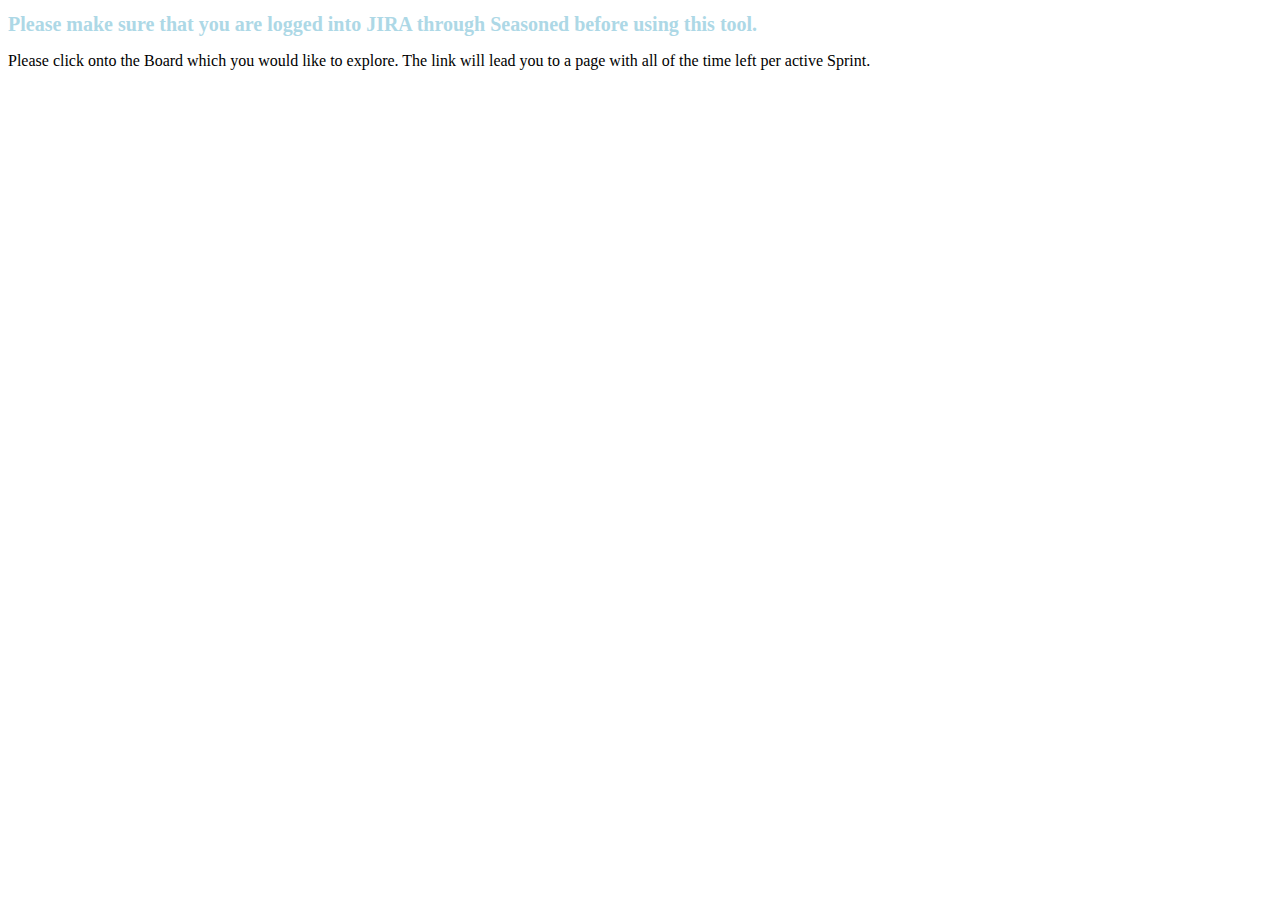
<file: index.html>
<!DOCTYPE html>
<html>
<head>
	<link rel="stylesheet" href="index.css">
</head>
<body>
	<h1>Please make sure that you are logged into JIRA through Seasoned before using this tool.</h1>


<!-- 	<form type="submit" id="ProjectNameForm">
		<input width="400px" placeholder="Type in name of project..." type="search" id="ProjectNameInput">
		<button style="font-family: sans-serif;">
			<i class="fa fa-search"></i>
		</button>
	</form>
	<form type="submit" id="BoardNameForm">
		<input width="400px" placeholder="Type in name of board the project is on..." type="search" id="BoardNameInput">
		<button style="font-family: sans-serif;">
			<i class="fa fa-search"></i>
		</button>
	</form>																-->


<!-- 	<script>
		let x=searchInput.text;

		fetch.get('https://seasoned.atlassian.net/rest/agile/1.0').then((data){
			goTo(('https://seasoned.atlassian.net/rest/agile/1.0/board/').append(x));
		});
	</script>
																		 -->

	<p> Please click onto the Board which you would like to explore. The link will lead you to a page with all of the time left per active Sprint. </p>
	<a href="HiringFeaturesBoard.html"></a>

</body>
</html>
</file>
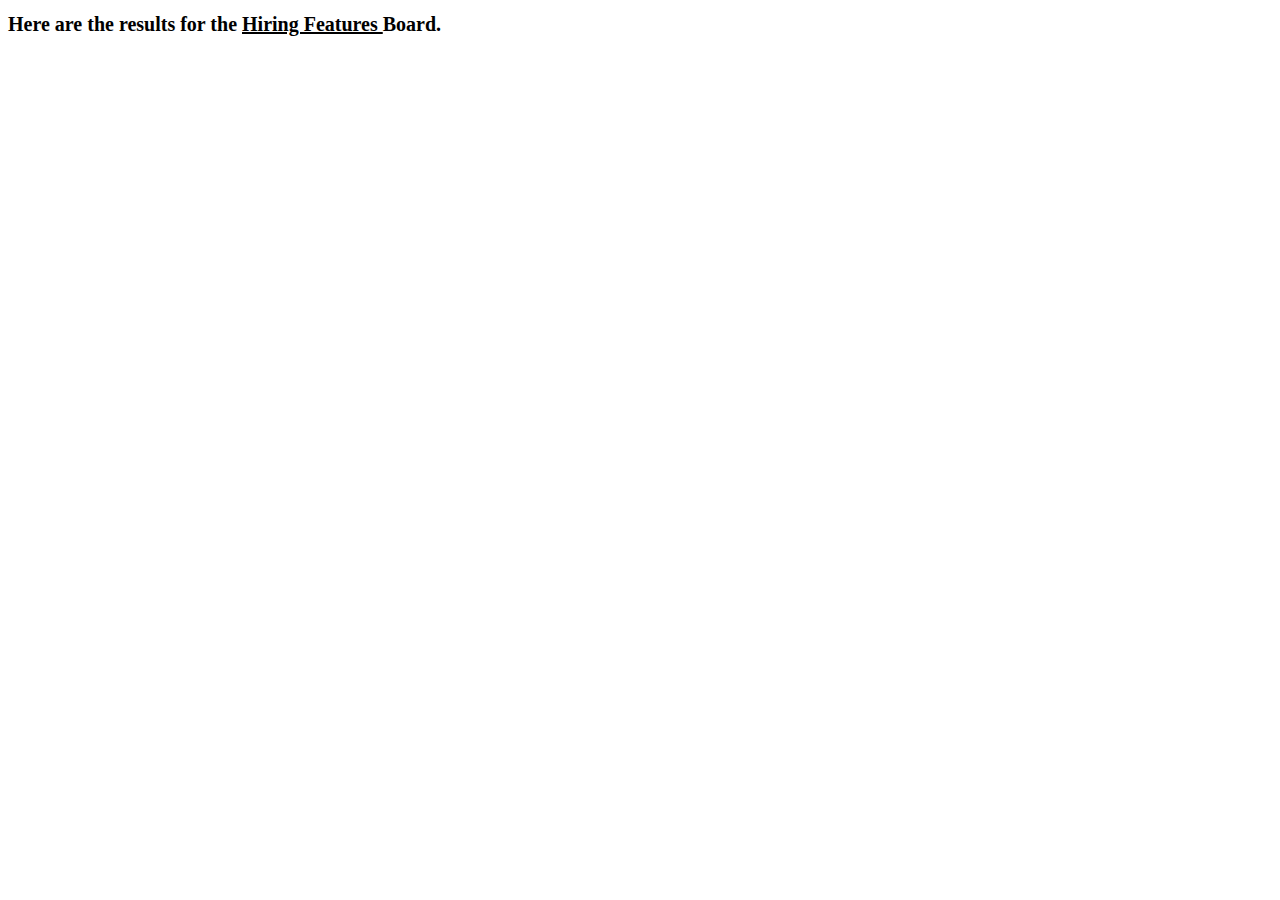
<file: HiringFeaturesBoard.html>
<!DOCTYPE html>
<html>
<head>
	<script src="index.js"></script>
</head>
<body>
	<h1 style="font-family: Verdana; font-size: 20px;">Here are the results for the <b><u> Hiring Features </u></b> Board.</h1>
</body>
</html>
</file>
<file: index.css>
h1 {
	font-family: Helvetica Header;
	color: lightblue;
	font-size: 20px;
}
</file>
